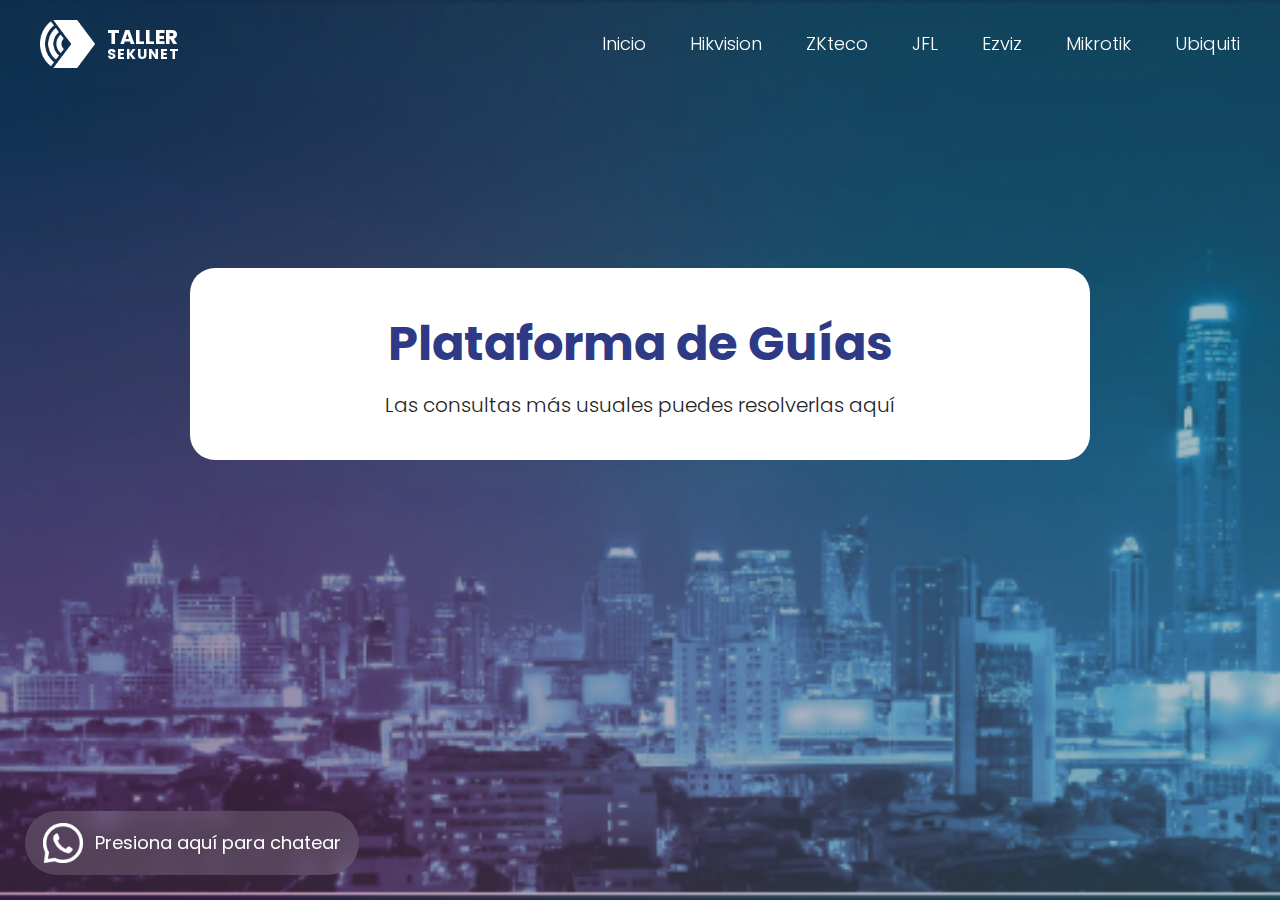
<file: index.html>
<!DOCTYPE html>
<html lang="es">
<head>
    <meta charset="UTF-8">
    <meta name="viewport" content="width=device-width, initial-scale=1.0">
    <title>Plataforma de Guías - Sekunet</title>
    <link rel="stylesheet" href="styles.css">
</head>
<body>

    <!-- Fondo -->
    <div class="hero-background">
        <img src="Media/Menú_Hikvision/as.png" alt="Fondo" class="bg-image">
        <div class="bg-overlay"></div>
    </div>

    <!-- Navbar -->
    <header class="navbar">
        <div class="logo-container">
            <img src="Media/logo.webp" alt="Logo Sekunet" class="logo">
            <div class="logo-text">
                <span class="title">TALLER</span>
                <span class="subtitle">SEKUNET</span>
            </div>
        </div>

        <nav class="menu">
            <a href="index.html">Inicio</a>
	    <a href="hikvision.html">Hikvision</a>
            <a href="ZKteco.html">ZKteco</a>
            <a href="JFL.html">JFL</a>
            <a href="Ezviz.html">Ezviz</a>
            <a href="Mikrotik.html">Mikrotik</a>
            <a href="Ubiquiti.html">Ubiquiti</a>
        </nav>
    </header>

    <!-- Caja central -->
    <section class="main-box">
        <h1>Plataforma de Guías</h1>
        <p>Las consultas más usuales puedes resolverlas aquí</p>
    </section>

    <!-- Botón flotante de WhatsApp -->
    <a class="whatsapp-btn" href="https://wa.me/+50686784371" target="Hola tengo una consulta">
        <img src="Media/whatsapp.webp" alt="WhatsApp">
        <span>Presiona aquí para chatear</span>
    </a>

</body>
</html>
</file>
<file: styles.css>
/* ------------------------------
    Fuente y Reset Básico
--------------------------------- */
@import url('https://fonts.googleapis.com/css2?family=Poppins:wght@300;400;600;700&display=swap');

* {
    margin: 0;
    padding: 0;
    box-sizing: border-box;
    font-family: 'Poppins', sans-serif;
}

body {
    width: 100%;
    height: 100vh;
    overflow-x: hidden;
    background-color: #0a1f2d;
    color: white;
    position: relative;
}

/* ------------------------------
    Fondo + Gradiente
--------------------------------- */
.hero-background {
    position: fixed;
    inset: 0;
    width: 100%;
    height: 100%;
    overflow: hidden;
    z-index: -2;
}

.bg-image {
    width: 100%;
    height: 100%;
    object-fit: cover;
    opacity: 0.75;
}

.bg-overlay {
    position: absolute;
    inset: 0;
    background: linear-gradient(180deg, rgba(6, 38, 59, 0.8), rgba(6, 38, 59, 0.95));
    z-index: -1;
}

/* ------------------------------
   NAVBAR
--------------------------------- */
.navbar {
    width: 100%;
    padding: 20px 40px;
    display: flex;
    justify-content: space-between;
    align-items: center;
    position: relative;
}

.logo-container {
    display: flex;
    align-items: center;
    gap: 12px;
}

.logo {
    width: 55px; /* Ajustable */
}

.logo-text {
    display: flex;
    flex-direction: column;
    font-weight: 700;
    line-height: 1;
    text-transform: uppercase;
}

.logo-text .title {
    font-size: 20px;
}

.logo-text .subtitle {
    font-size: 14px;
    letter-spacing: 1px;
}

.menu a {
    margin-left: 40px;
    font-size: 18px;
    text-decoration: none;
    color: white;
    font-weight: 300;
    transition: 0.3s;
}

.menu a:hover {
    color: #55d2ff;
}

/* ------------------------------
   Caja central
--------------------------------- */
.main-box {
    width: 80%;
    max-width: 900px;
    margin: 180px auto 0;
    padding: 40px 55px;
    background: white;
    color: #222;
    border-radius: 25px;
    text-align: center;
    backdrop-filter: blur(8px);
}

.main-box h1 {
    font-size: 48px;
    font-weight: 700;
    color: #2e3a85;
}

.main-box p {
    margin-top: 10px;
    font-size: 20px;
    font-weight: 300;
}

/* ------------------------------
   Botón WhatsApp Flotante
--------------------------------- */
.whatsapp-btn {
    position: fixed;
    bottom: 25px;
    left: 25px;
    display: flex;
    align-items: center;
    gap: 12px;
    background: rgba(255,255,255,0.15);
    padding: 12px 18px;
    border-radius: 35px;
    backdrop-filter: blur(10px);
    color: white;
    text-decoration: none;
    font-size: 18px;
    transition: 0.3s;
}

.whatsapp-btn img {
    width: 40px;
}

.whatsapp-btn:hover {
    background: rgba(255,255,255,0.25);
}

/* ---------------------- */
/* RESPONSIVE       */
/* ---------------------- */

@media (max-width: 768px) {
    /* Corregido: Usamos .navbar que es tu clase real */
    .navbar {
        flex-direction: column;
        padding: 15px 10px;
        gap: 15px;
    }

    /* Menú con scroll horizontal para evitar que se amontone */
    .menu {
        display: flex;
        overflow-x: auto;
        width: 100%;
        justify-content: flex-start;
        padding: 5px 10px 15px 10px;
        gap: 10px;
        -webkit-overflow-scrolling: touch;
    }

    .menu a {
        margin-left: 0; /* Quitamos el margen izquierdo fijo */
        margin-right: 15px;
        font-size: 15px;
        white-space: nowrap; /* Mantiene las palabras en una sola línea */
    }

    /* Ajuste de la Caja Central (Main Box) */
    .main-box {
        width: 95%; /* Más ancha en móviles */
        margin: 100px auto 20px; /* Menos margen superior */
        padding: 25px 20px;
    }

    .main-box h1 {
        font-size: 28px; /* Título más pequeño para que no se corte */
    }

    .main-box p {
        font-size: 16px;
    }

    /* Botón de WhatsApp más discreto en móvil */
    .whatsapp-btn {
        bottom: 15px;
        left: 15px;
        padding: 8px 14px;
        font-size: 14px;
    }
    
    .whatsapp-btn img {
        width: 30px;
    }
}

/* Ajuste para pantallas muy pequeñas (iPhone SE, etc.) */
@media (max-width: 380px) {
    .main-box h1 {
        font-size: 24px;
    }
    
    .logo-text .title {
        font-size: 16px;
    }
}
</file>
